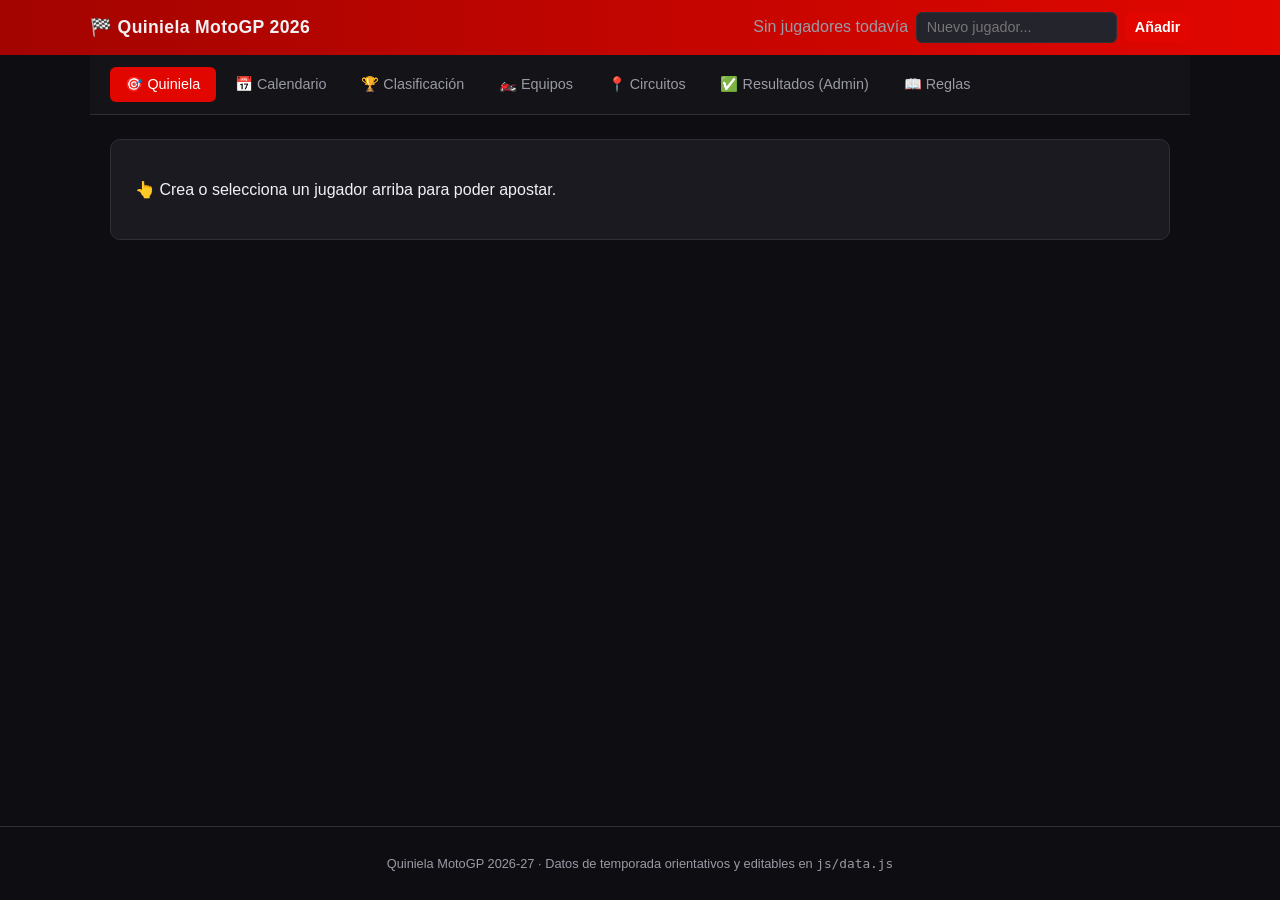
<file: motogp-quiniela/index.html>
<!DOCTYPE html>
<html lang="es">
<head>
  <meta charset="UTF-8" />
  <meta name="viewport" content="width=device-width, initial-scale=1.0" />
  <title>Quiniela MotoGP 2026-27</title>
  <link rel="stylesheet" href="css/style.css" />
</head>
<body>
  <header id="player-bar"></header>
  <nav id="main-nav"></nav>
  <main id="app"></main>

  <footer>
    <p>Quiniela MotoGP 2026-27 · Datos de temporada orientativos y editables en <code>js/data.js</code></p>
  </footer>

  <script src="js/data.js"></script>
  <script src="js/storage.js"></script>
  <script src="js/scoring.js"></script>
  <script src="js/app.js"></script>
</body>
</html>
</file>
<file: motogp-quiniela/css/style.css>
:root {
  --bg: #0e0e12;
  --bg-card: #1a1a20;
  --bg-input: #24242c;
  --red: #e10600;
  --red-dark: #a30400;
  --text: #f1f1f4;
  --muted: #9a9aa5;
  --border: #2f2f38;
  --green: #2ecc71;
  --orange: #f39c12;
  --gray: #7f8c8d;
}

* { box-sizing: border-box; }

body {
  margin: 0;
  font-family: "Segoe UI", Roboto, Helvetica, Arial, sans-serif;
  background: var(--bg);
  color: var(--text);
  min-height: 100vh;
  display: flex;
  flex-direction: column;
}

#player-bar {
  background: linear-gradient(90deg, var(--red-dark), var(--red));
  padding: 0.75rem 1.25rem;
}

.player-bar-inner {
  display: flex;
  flex-wrap: wrap;
  align-items: center;
  justify-content: space-between;
  gap: 0.75rem;
  max-width: 1100px;
  margin: 0 auto;
}

.brand {
  font-weight: 700;
  font-size: 1.1rem;
  letter-spacing: 0.02em;
}

.player-controls {
  display: flex;
  gap: 0.5rem;
  align-items: center;
  flex-wrap: wrap;
}

select, input, button {
  font-family: inherit;
  font-size: 0.9rem;
  border-radius: 6px;
  border: 1px solid var(--border);
  background: var(--bg-input);
  color: var(--text);
  padding: 0.4rem 0.6rem;
}

button {
  background: var(--red);
  border: none;
  color: white;
  cursor: pointer;
  font-weight: 600;
  transition: background 0.15s;
}

button:hover { background: var(--red-dark); }

#main-nav {
  display: flex;
  flex-wrap: wrap;
  gap: 0.25rem;
  padding: 0.75rem 1.25rem;
  background: #131318;
  border-bottom: 1px solid var(--border);
  max-width: 1100px;
  margin: 0 auto;
  width: 100%;
}

.nav-btn {
  background: transparent;
  color: var(--muted);
  border: 1px solid transparent;
  padding: 0.5rem 0.9rem;
  font-weight: 500;
}

.nav-btn:hover { color: var(--text); background: var(--bg-input); }

.nav-btn.active {
  color: white;
  background: var(--red);
}

main#app {
  flex: 1;
  max-width: 1100px;
  margin: 0 auto;
  width: 100%;
  padding: 1.5rem 1.25rem 3rem;
}

.card {
  background: var(--bg-card);
  border: 1px solid var(--border);
  border-radius: 10px;
  padding: 1.5rem;
}

h2 { margin-top: 0; }

.muted { color: var(--muted); }
.small { font-size: 0.85rem; }

.round-picker {
  display: flex;
  align-items: center;
  gap: 0.5rem;
  margin-bottom: 1rem;
}

.round-picker select { flex: 1; min-width: 0; }

.badge {
  display: inline-block;
  padding: 0.25rem 0.65rem;
  border-radius: 999px;
  font-size: 0.8rem;
  font-weight: 600;
  background: var(--bg-input);
  border: 1px solid var(--border);
}

.badge-open { background: rgba(46, 204, 113, 0.15); color: var(--green); border-color: var(--green); }
.badge-closed { background: rgba(127, 140, 141, 0.15); color: var(--gray); border-color: var(--gray); }
.badge-upcoming { background: rgba(243, 156, 18, 0.15); color: var(--orange); border-color: var(--orange); }
.badge-finished { background: rgba(225, 6, 0, 0.15); color: var(--red); border-color: var(--red); }

fieldset {
  border: 1px solid var(--border);
  border-radius: 8px;
  padding: 1rem;
  margin: 1rem 0;
}

fieldset:disabled { opacity: 0.5; }

legend {
  padding: 0 0.5rem;
  font-weight: 700;
  color: var(--muted);
}

.podium-row {
  display: grid;
  grid-template-columns: repeat(auto-fit, minmax(200px, 1fr));
  gap: 0.75rem;
  margin-bottom: 1rem;
}

.podium-slot { display: flex; flex-direction: column; gap: 0.3rem; }
.podium-slot select { width: 100%; }
.podium-slot label { font-size: 0.85rem; color: var(--muted); }

.error { color: var(--red); font-weight: 600; }
.success { color: var(--green); font-weight: 600; }
.warning { color: var(--orange); font-weight: 600; }

.result-summary {
  margin-top: 1.5rem;
  padding-top: 1rem;
  border-top: 1px dashed var(--border);
}

.points-total { font-size: 1.1rem; }

.calendar-grid, .teams-grid, .circuits-grid {
  display: grid;
  grid-template-columns: repeat(auto-fill, minmax(230px, 1fr));
  gap: 1rem;
  margin-top: 1rem;
}

.calendar-card, .team-card, .circuit-card {
  background: var(--bg-input);
  border: 1px solid var(--border);
  border-radius: 8px;
  padding: 1rem;
  border-top: 4px solid var(--border);
}

.calendar-card h3, .team-card h3, .circuit-card h3 { margin: 0.4rem 0; font-size: 1.05rem; }

.round-number {
  font-size: 0.75rem;
  text-transform: uppercase;
  letter-spacing: 0.05em;
  color: var(--muted);
}

.team-card ul { margin: 0.5rem 0 0; padding-left: 1.1rem; }
.team-card li { margin-bottom: 0.2rem; }

table.leaderboard, table.rules-table {
  width: 100%;
  border-collapse: collapse;
  margin-top: 1rem;
}

table.leaderboard th, table.leaderboard td,
table.rules-table th, table.rules-table td {
  padding: 0.6rem 0.8rem;
  border-bottom: 1px solid var(--border);
  text-align: left;
}

table.leaderboard tr.current-player { background: rgba(225, 6, 0, 0.08); }

footer {
  text-align: center;
  color: var(--muted);
  font-size: 0.8rem;
  padding: 1rem;
  border-top: 1px solid var(--border);
}

@media (max-width: 600px) {
  .player-bar-inner { flex-direction: column; align-items: flex-start; }
}
</file>
